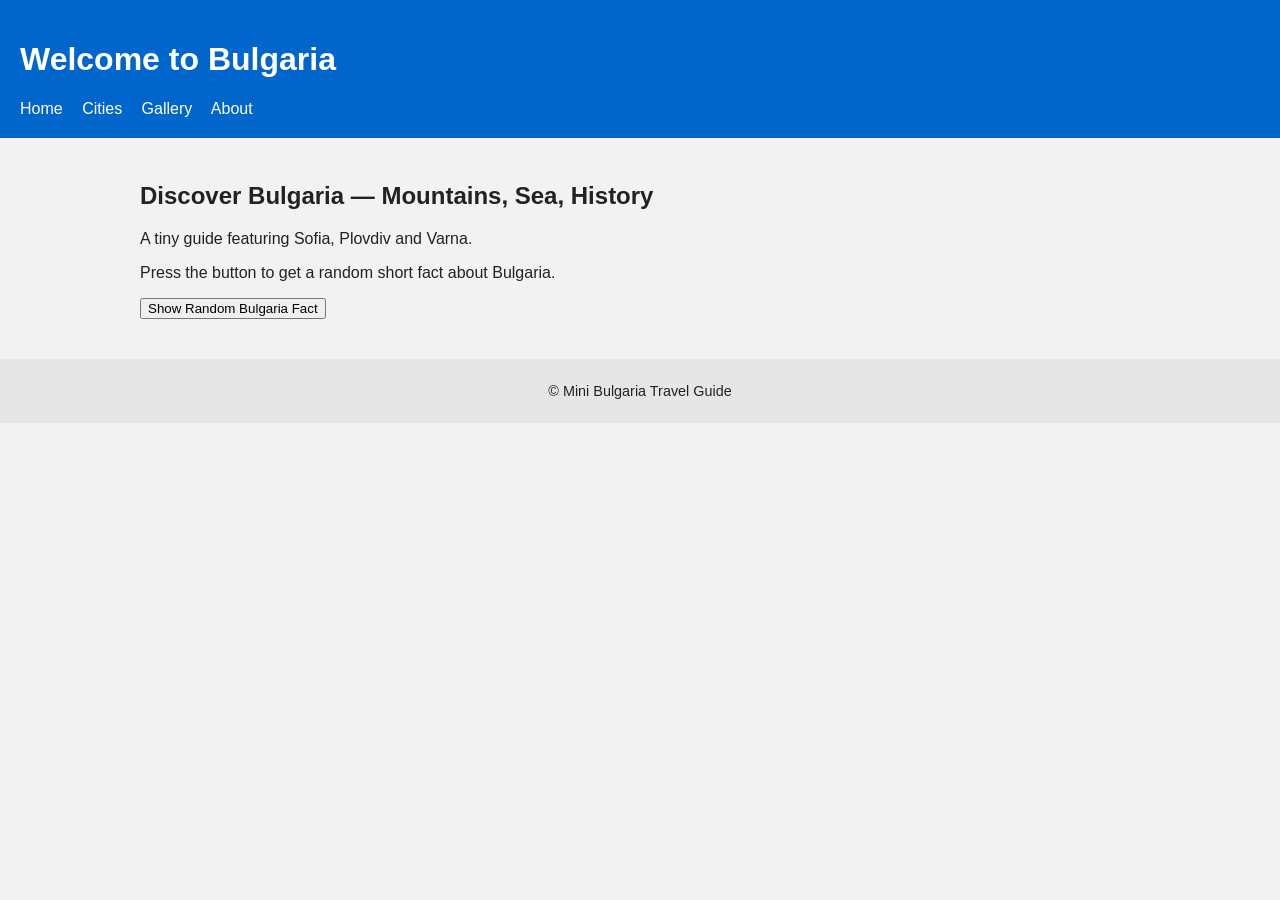
<file: Index.html>
<!DOCTYPE html>
<html>
<head>
    <meta charset="UTF-8">
    <title>Bulgaria Travel Guide</title>
    <link rel="stylesheet" href="style.css">
</head>
<body>
<header>
    <h1>Welcome to Bulgaria</h1>
    <nav>
        <a href="index.html">Home</a>
        <a href="cities.html">Cities</a>
        <a href="gallery.html">Gallery</a>
        <a href="about.html">About</a>
    </nav>
</header>

<main>
    <section id="hero">
        <h2>Discover Bulgaria — Mountains, Sea, History</h2>
        <p>A tiny guide featuring Sofia, Plovdiv and Varna.</p>
    </section>

    <section id="facts" aria-label="Bulgaria facts">
        <p>Press the button to get a random short fact about Bulgaria.</p>
        <button id="fact-btn" aria-controls="fact">Show Random Bulgaria Fact</button>
        <p id="fact" role="status" aria-live="polite"></p>
    </section>
</main>

<footer>
    <p>© Mini Bulgaria Travel Guide</p>
</footer>

<script src="script.js"></script>
</body>
</html>
</file>
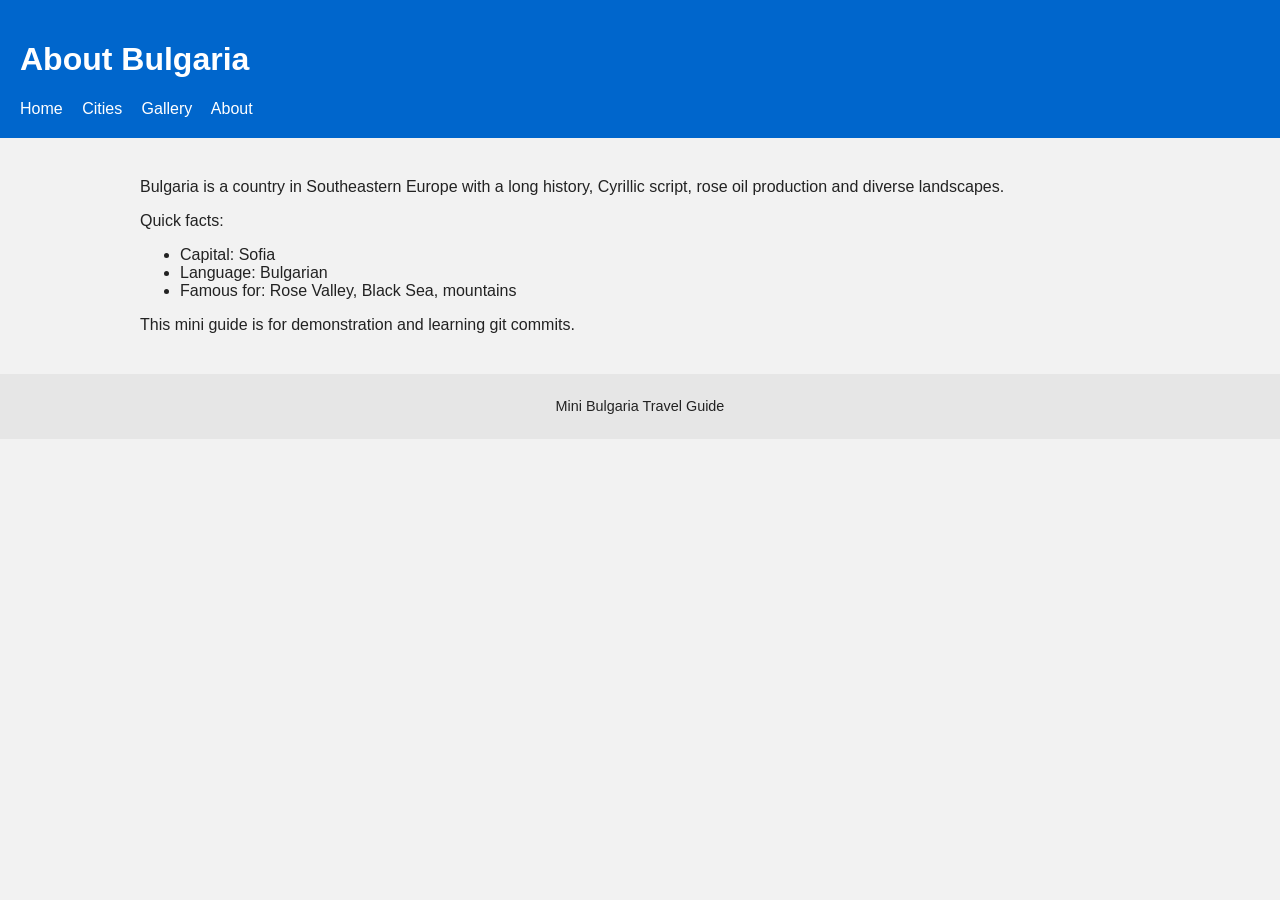
<file: about.html>
<!DOCTYPE html>
<html>
<head>
    <meta charset="UTF-8">
    <title>About Bulgaria</title>
    <link rel="stylesheet" href="style.css">
</head>
<body>
<header>
    <h1>About Bulgaria</h1>
    <nav>
        <a href="index.html">Home</a>
        <a href="cities.html">Cities</a>
        <a href="gallery.html">Gallery</a>
        <a href="about.html">About</a>
    </nav>
</header>

<main>
    <p>Bulgaria is a country in Southeastern Europe with a long history, Cyrillic script, rose oil production and diverse landscapes.</p>
    <p>Quick facts:</p>
    <ul>
        <li>Capital: Sofia</li>
        <li>Language: Bulgarian</li>
        <li>Famous for: Rose Valley, Black Sea, mountains</li>
    </ul>

    <p>This mini guide is for demonstration and learning git commits.</p>
</main>

<footer>
    <p>Mini Bulgaria Travel Guide</p>
</footer>
</body>
</html>
</file>
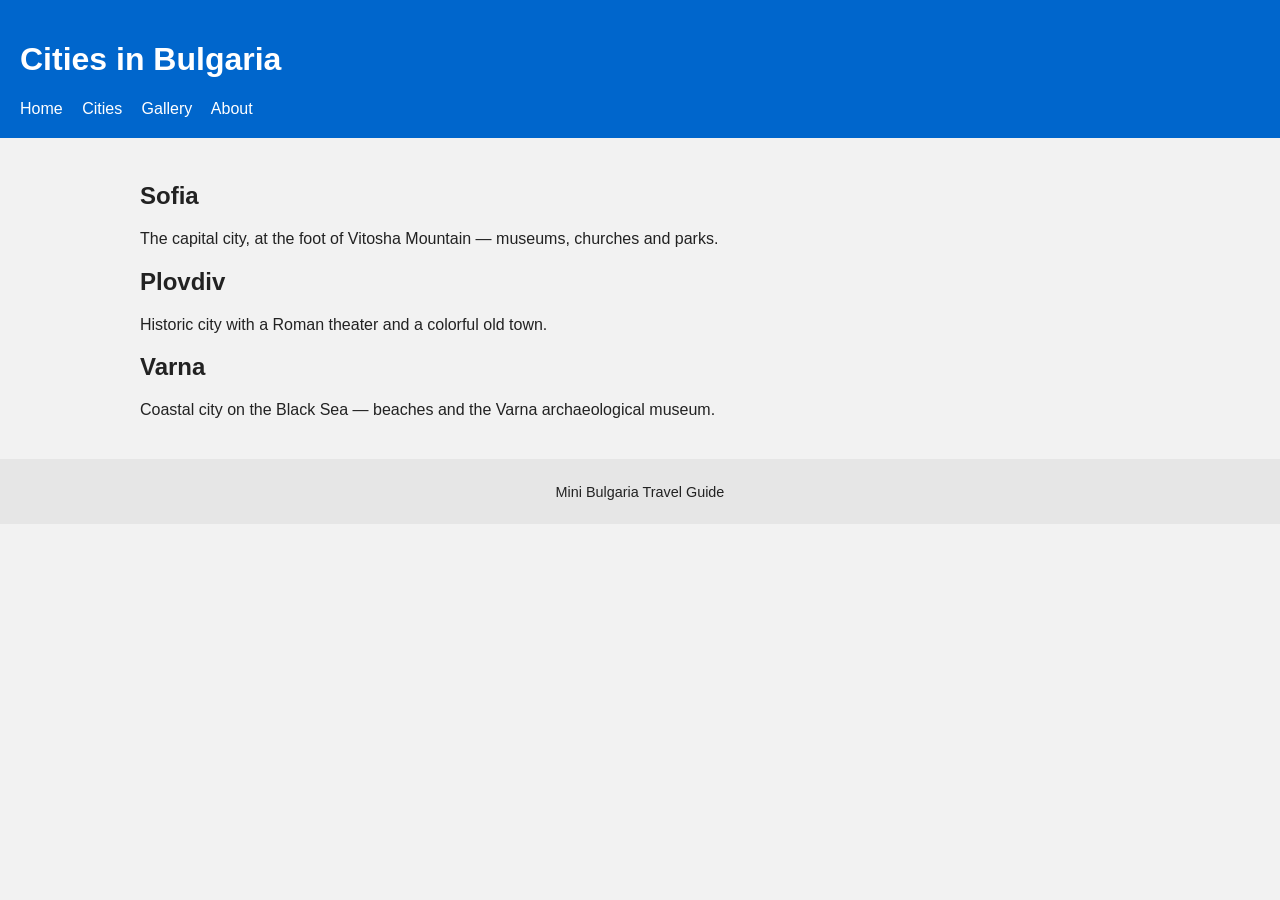
<file: cities.html>
<!DOCTYPE html>
<html>
<head>
    <meta charset="UTF-8">
    <title>Bulgaria Cities</title>
    <link rel="stylesheet" href="style.css">
</head>
<body>
<header>
    <h1>Cities in Bulgaria</h1>
    <nav>
        <a href="index.html">Home</a>
        <a href="cities.html">Cities</a>
        <a href="gallery.html">Gallery</a>
        <a href="about.html">About</a>
    </nav>
</header>

<main>
    <article>
        <h2>Sofia</h2>
        <p>The capital city, at the foot of Vitosha Mountain — museums, churches and parks.</p>
    </article>

    <article>
        <h2>Plovdiv</h2>
        <p>Historic city with a Roman theater and a colorful old town.</p>
    </article>

    <article>
        <h2>Varna</h2>
        <p>Coastal city on the Black Sea — beaches and the Varna archaeological museum.</p>
    </article>
</main>

<footer>
    <p>Mini Bulgaria Travel Guide</p>
</footer>
</body>
</html>
</file>
<file: style.css>
body {
    font-family: Arial, Helvetica, sans-serif;
    margin: 0;
    padding: 0;
    background: #f2f2f2;
    color: #222;
}

header {
    background: #0066cc;
    color: white;
    padding: 20px;
}

nav a {
    color: white;
    margin-right: 15px;
    text-decoration: none;
    transition: opacity 0.15s ease;
}

nav a:hover {
    text-decoration: underline;
    opacity: 0.9;
}

main {
    padding: 24px;
    max-width: 1000px;
    margin: 0 auto;
}

.gallery {
    display: flex;
    flex-wrap: wrap;
    justify-content: center;
}

.gallery img {
    display: inline-block;
    margin: 10px;
    border-radius: 4px;
    box-shadow: 0 1px 3px rgba(0,0,0,0.1);
    width: 240px;
    height: auto;
}

footer {
    background: #e6e6e6;
    padding: 10px;
    text-align: center;
    font-size: 0.9rem;
}

@media (max-width: 600px) {
    nav a { display: block; margin-bottom: 10px; }
    .gallery img { width: calc(50% - 20px); height: auto; }
    main { padding: 16px; }
}
</file>
